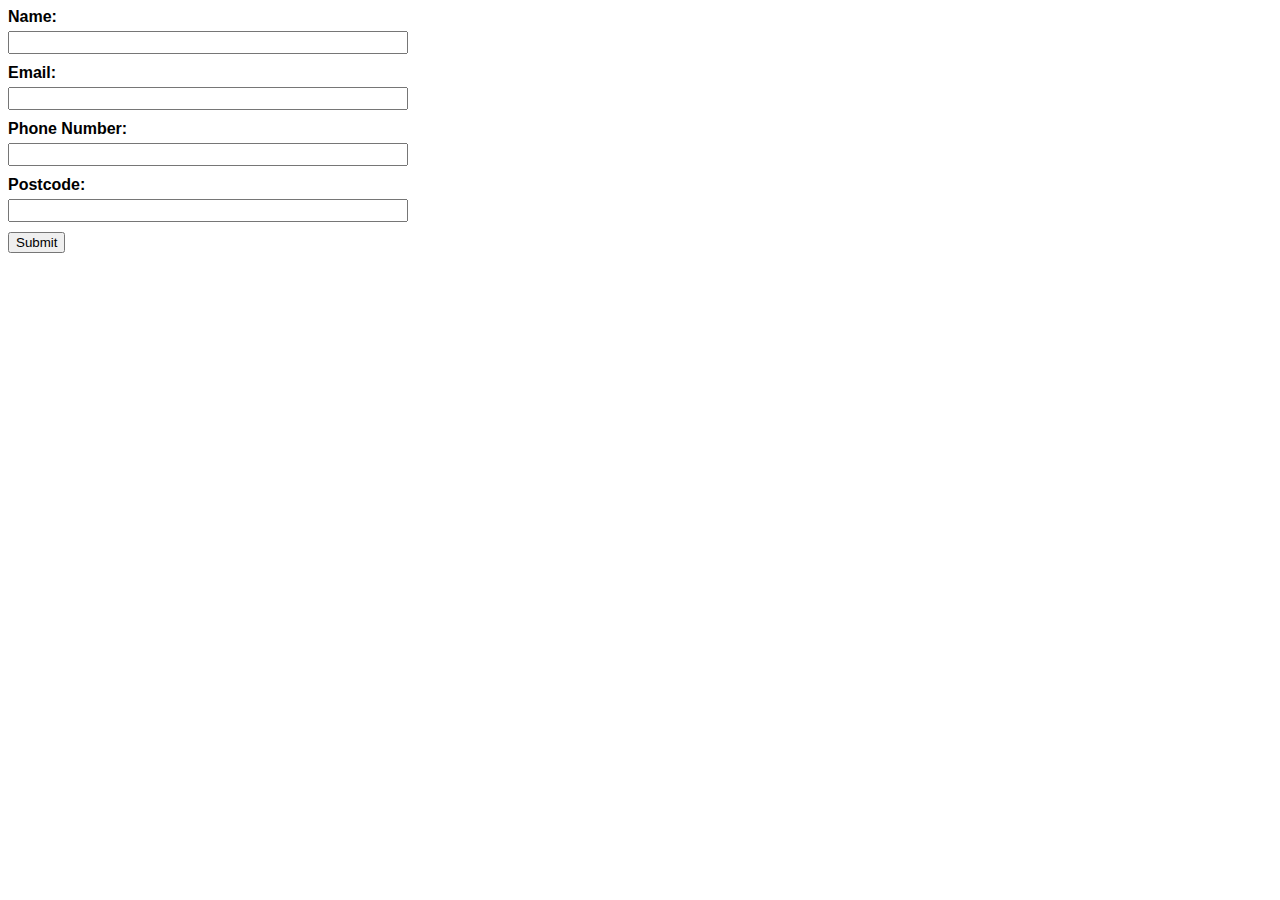
<file: index.html>
<!DOCTYPE html>
<html lang="en">
<head>
  <meta charset="UTF-8">
  <meta http-equiv="X-UA-Compatible" content="IE=edge">
  <meta name="viewport" content="width=device-width, initial-scale=1.0">
  <title>Document</title>
  <link rel="stylesheet" href="./style.css">
</head>
<body>
  <form>
    <div class="form-group">
      <label for="name">Name</label>
      <input aria-label="Name" id="name" name="name" type="text" value="">
    </div>
  
    <div class="form-group">
      <label for="email">Email</label>
      <input aria-label="Email" id="email" name="email" type="email" value="">
    </div>
  
    <div class="form-group">
      <label for="phone_number">Phone Number</label>
      <input aria-label="Phone Number" id="phone_number" name="phone_number" type="tel" value="">
    </div>
  
    <div class="form-group">
      <label for="post_code">Postcode</label>
      <input aria-label="Postcode" id="post_code" name="post_code" type="text" value="">
    </div>
  
    <button>Submit</button>
  </form>      
</body>
</html>
</file>
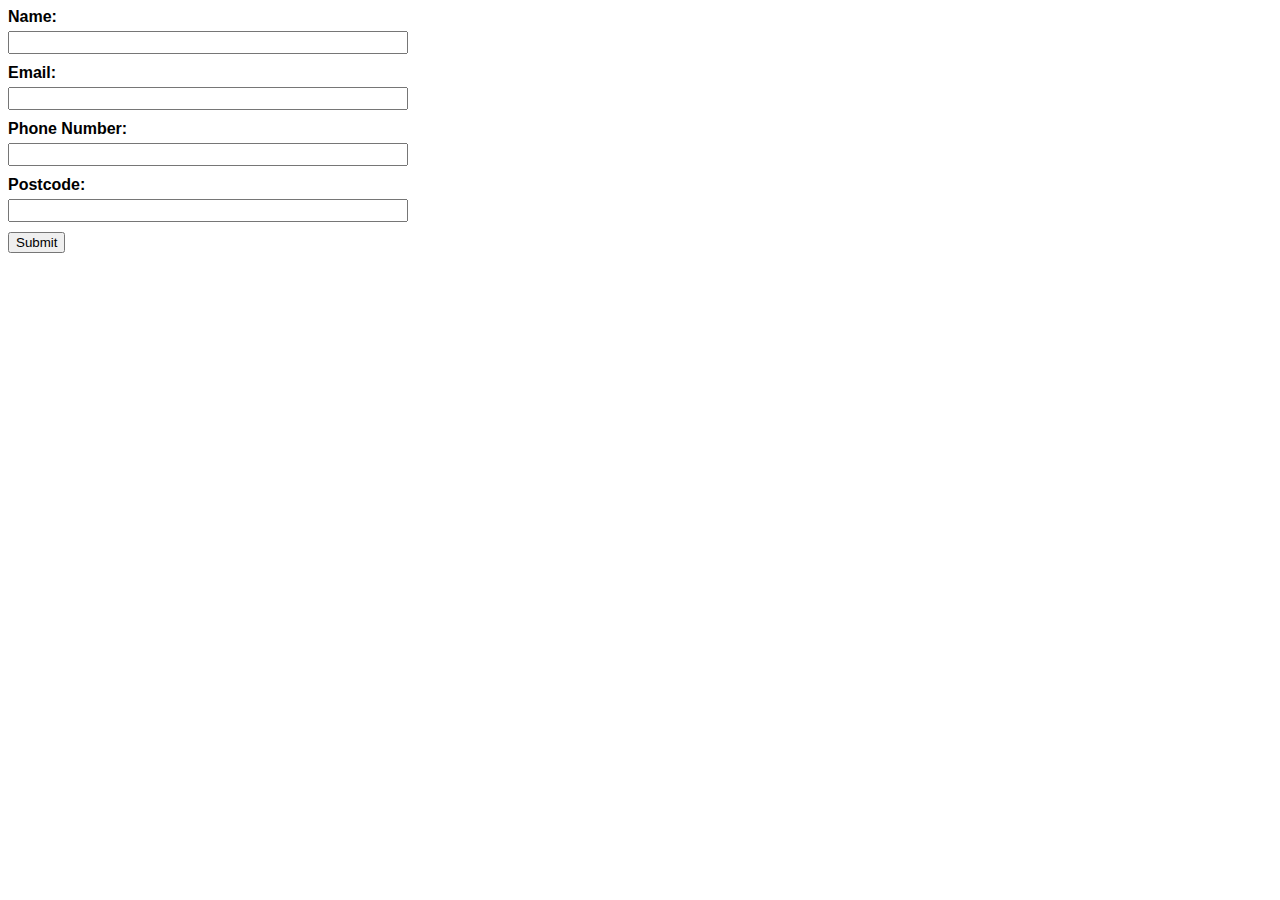
<file: search/index.html>
<!DOCTYPE html>
<html lang="en">
<head>
  <meta charset="UTF-8">
  <meta http-equiv="X-UA-Compatible" content="IE=edge">
  <meta name="viewport" content="width=device-width, initial-scale=1.0">
  <title>Document</title>
  <link rel="stylesheet" href="../style.css">
</head>
<body>
  <form action="/some_action">
    <div class="form-group">
      <label for="name">Name</label>
      <input aria-label="Name" id="name" name="name" type="text" value="">
    </div>
  
    <div class="form-group">
      <label for="email">Email</label>
      <input aria-label="Email" id="email" name="email" type="email" value="">
    </div>
  
    <div class="form-group">
      <label for="phone_number">Phone Number</label>
      <input aria-label="Phone Number" id="phone_number" name="phone_number" type="tel" value="">
    </div>
  
    <div class="form-group">
      <label for="post_code">Postcode</label>
      <input aria-label="Postcode" id="post_code" name="post_code" type="text" value="">
    </div>
  
    <button>Submit</button>
  </form>      
</body>
</html>
</file>
<file: style.css>
* {
  box-sizing: border-box;
}

html, body {
  font-family: arial;
}

label:after {
  content: ':';
}
label {
  display: block;
  font-weight: bold;
  margin-bottom: 5px;
}
input {
  display: block;
  padding: 2px;
  width: 100%;
}

.form-group {
  margin-bottom: 10px;
}

form {
  max-width: 400px;
}
</file>
